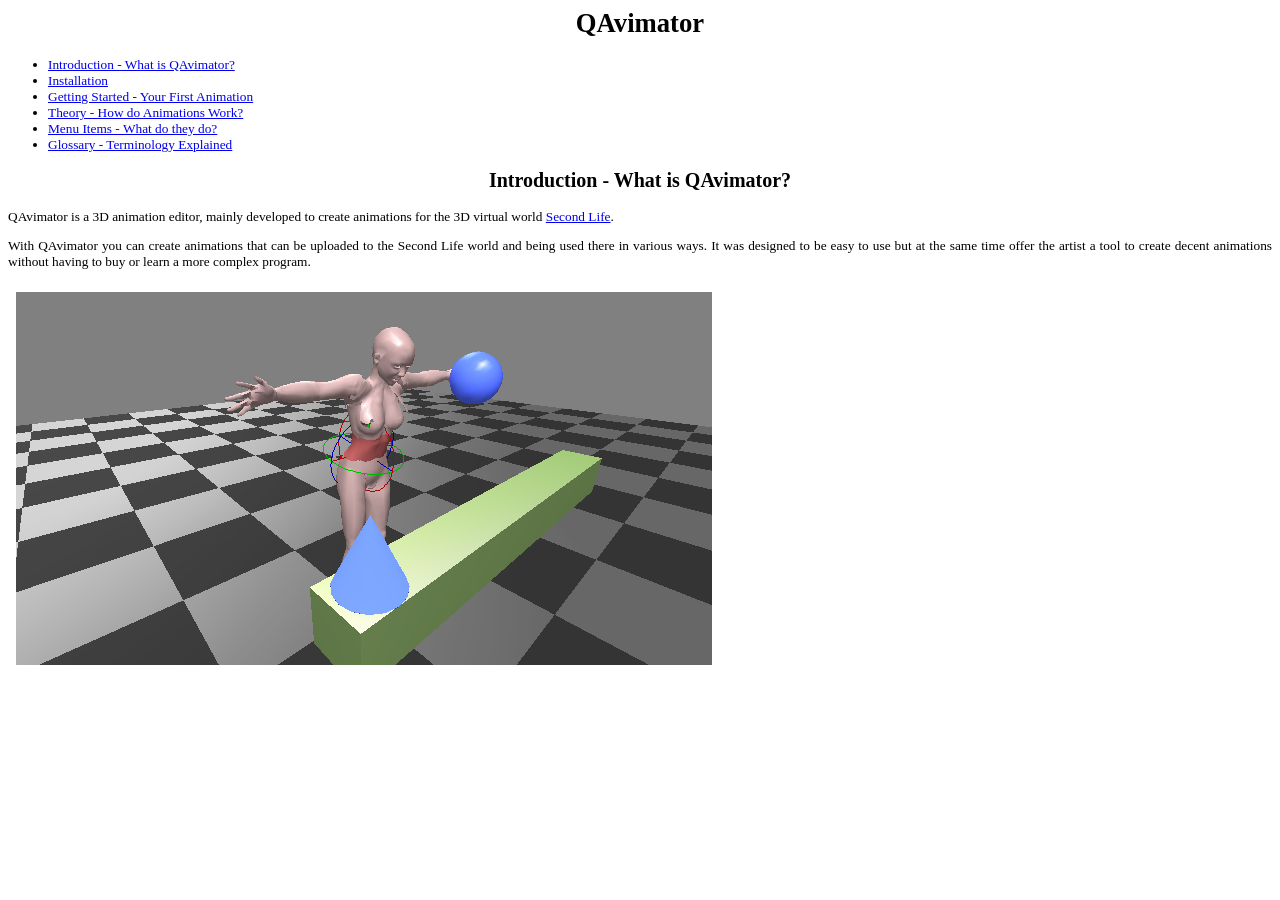
<file: documentation/index.html>
<html>

<head>
<title>Documentation - QAvimator - Introduction - What is QAvimator?</title>
<link rel="stylesheet" type="text/css" href="documentation.css" />
<meta http-equiv="Content-Type" content="text/html; charset=iso8859-15" />
</head>

<body>

<h1>QAvimator</h1>

<ul>
<li><a href="index.html">Introduction - What is QAvimator?</a></li>
<li><a href="installation.html">Installation</a></li>
<li><a href="start.html">Getting Started - Your First Animation</a></li>
<li><a href="theory.html">Theory - How do Animations Work?</a></li>
<li><a href="menus.html">Menu Items - What do they do?</a></li>
<li><a href="glossary.html">Glossary - Terminology Explained</a></li>
</ul>

<h2>Introduction - What is QAvimator?</h2>

<p>QAvimator is a 3D animation editor, mainly developed to create animations for the 3D
virtual world <a href="http://secondlife.com">Second Life</a>.</p>

<p>With QAvimator you can create animations that can be uploaded to the Second Life world
and being used there in various ways. It was designed to be easy to use but at the same
time offer the artist a tool to create decent animations without having to buy or learn a
more complex program.</p>

<img src="screenshots/intro.png" align="center" />

</body>

</html>
</file>
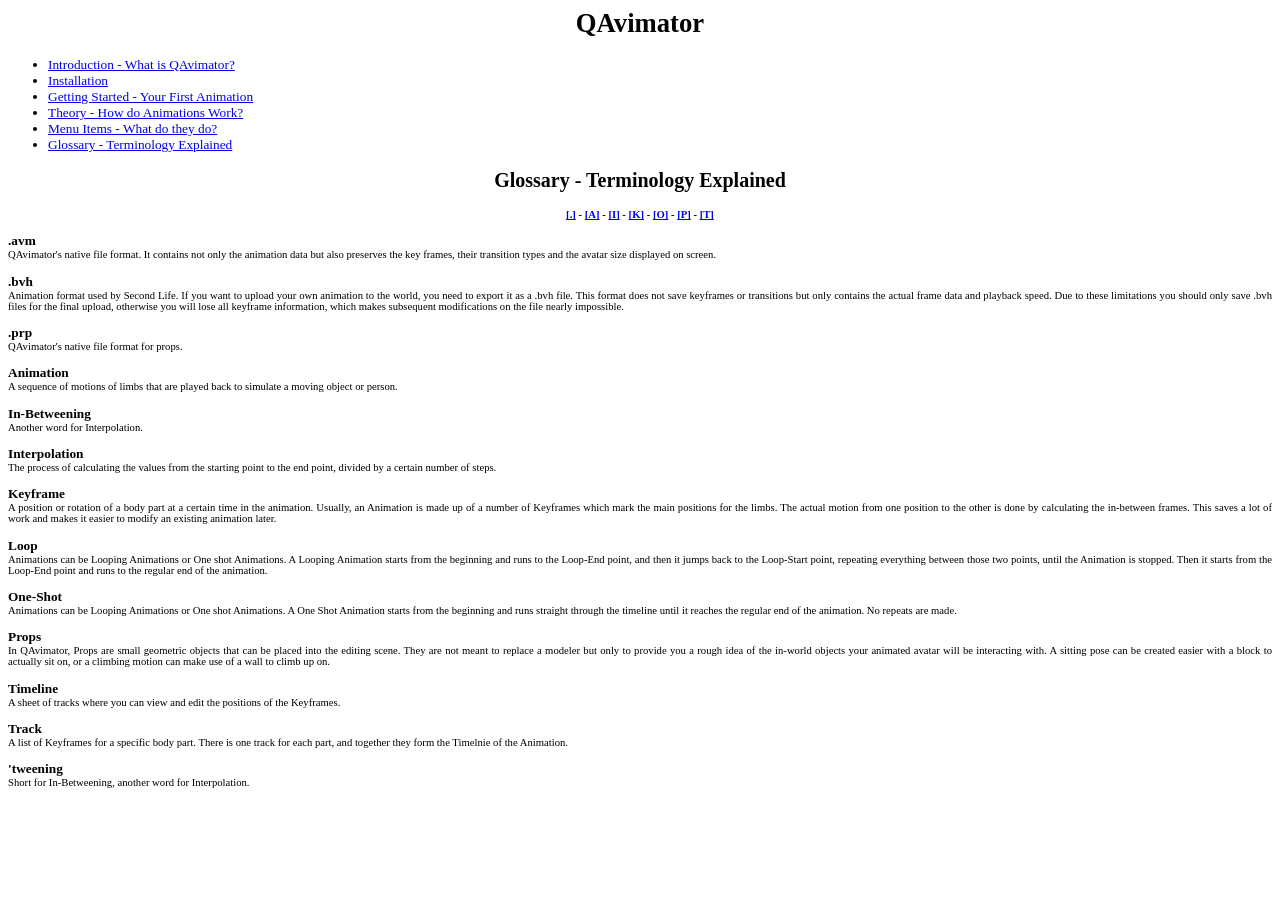
<file: documentation/glossary.html>
<html>

<head>
<title>Documentation - QAvimator - Glossary - Terminology Explained</title>
<link rel="stylesheet" type="text/css" href="documentation.css" />
<meta http-equiv="Content-Type" content="text/html; charset=iso8859-15" />
</head>

<body>

<h1>QAvimator</h1>

<ul>
<li><a href="index.html">Introduction - What is QAvimator?</a></li>
<li><a href="installation.html">Installation</a></li>
<li><a href="start.html">Getting Started - Your First Animation</a></li>
<li><a href="theory.html">Theory - How do Animations Work?</a></li>
<li><a href="menus.html">Menu Items - What do they do?</a></li>
<li><a href="glossary.html">Glossary - Terminology Explained</a></li>
</ul>

<h2>Glossary - Terminology Explained</h2>

<p class="glossary_navigator">
<a href="#dot">[.]</a> -
<a href="#a">[A]</a> -
<a href="#I">[I]</a> -
<a href="#k">[K]</a> -
<a href="#o">[O]</a> -
<a href="#p">[P]</a> -
<a href="#t">[T]</a>

<a name="dot"></a>
<p><span class="glossary_term">.avm</span><br />
<span class="glossary_explanation">QAvimator's native file format. It contains not only
the animation data but also preserves the key frames, their transition types and the
avatar size displayed on screen.</span></p>

<p><span class="glossary_term">.bvh</span><br />
<span class="glossary_explanation">Animation format used by Second Life. If you want to
upload your own animation to the world, you need to export it as a .bvh file. This format
does not save keyframes or transitions but only contains the actual frame data and playback
speed. Due to these limitations you should only save .bvh files for the final upload,
otherwise you will lose all keyframe information, which makes subsequent modifications on
the file nearly impossible.</span></p>

<p><span class="glossary_term">.prp</span><br />
<span class="glossary_explanation">QAvimator's native file format for props.</span></p>

<a name="a"></a>
<p><span class="glossary_term">Animation</span><br />
<span class="glossary_explanation">A sequence of motions of limbs that are played back to
simulate a moving object or person.</span></p>

<a name="i"></a>
<p><span class="glossary_term">In-Betweening</span><br />
<span class="glossary_explanation">Another word for Interpolation.</span></p>

<p><span class="glossary_term">Interpolation</span><br />
<span class="glossary_explanation">The process of calculating the values from the starting
point to the end point, divided by a certain number of steps.</span></p>

<a name="k"></a>
<p><span class="glossary_term">Keyframe</span><br />
<span class="glossary_explanation">A position or rotation of a body part at a certain time
in the animation. Usually, an Animation is made up of a number of Keyframes which mark the
main positions for the limbs. The actual motion from one position to the other is done by calculating the in-between frames. This saves a lot of work and makes it easier to modify
an existing animation later.</span></p>

<a name="l"></a>
<p><span class="glossary_term">Loop</span><br />
<span class="glossary_explanation">Animations can be Looping Animations or One shot
Animations. A Looping Animation starts from the beginning and runs to the Loop-End point,
and then it jumps back to the Loop-Start point, repeating everything between those two
points, until the Animation is stopped. Then it starts from the Loop-End point and runs to
the regular end of the animation.</span></p>

<a name="o"></a>
<p><span class="glossary_term">One-Shot</span><br />
<span class="glossary_explanation">Animations can be Looping Animations or One shot
Animations. A One Shot Animation starts from the beginning and runs straight through the
timeline until it reaches the regular end of the animation. No repeats are made.</span></p>

<a name="p"></a>
<p><span class="glossary_term">Props</span><br />
<span class="glossary_explanation">In QAvimator, Props are small geometric objects that can
be placed into the editing scene. They are not meant to replace a modeler but only to
provide you a rough idea of the in-world objects your animated avatar will be interacting
with. A sitting pose can be created easier with a block to actually sit on, or a climbing
motion can make use of a wall to climb up on.</span></p>

<a name="t"></a>
<p><span class="glossary_term">Timeline</span><br />
<span class="glossary_explanation">A sheet of tracks where you can view and edit the
positions of the Keyframes.</span></p>

<p><span class="glossary_term">Track</span><br />
<span class="glossary_explanation">A list of Keyframes for a specific body part. There is one
track for each part, and together they form the Timelnie of the Animation.</span></p>

<p><span class="glossary_term">'tweening</span><br />
<span class="glossary_explanation">Short for In-Betweening, another word for Interpolation.</span></p>

<!--
<a name="X"></a>
<p><span class="glossary_term">XXXXXXXXX</span><br />
<span class="glossary_explanation">YYYYYYYY</span></p>
//-->
</body>
</html>
</file>
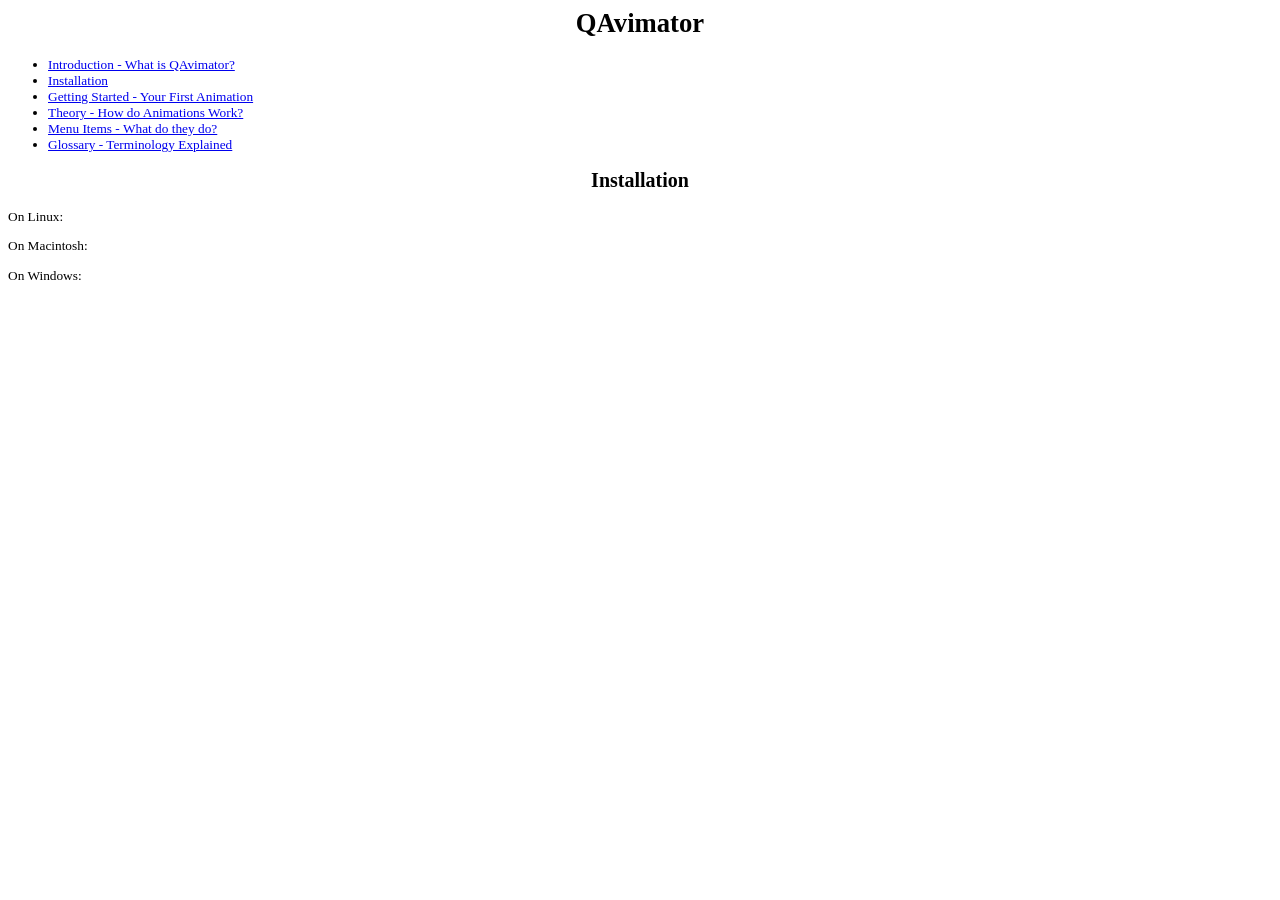
<file: documentation/installation.html>
<html>

<head>
<title>Documentation - QAvimator - Introduction - What is QAvimator?</title>
<link rel="stylesheet" type="text/css" href="documentation.css" />
<meta http-equiv="Content-Type" content="text/html; charset=iso8859-15" />
</head>

<body>

<h1>QAvimator</h1>

<ul>
<li><a href="index.html">Introduction - What is QAvimator?</a></li>
<li><a href="installation.html">Installation</a></li>
<li><a href="start.html">Getting Started - Your First Animation</a></li>
<li><a href="theory.html">Theory - How do Animations Work?</a></li>
<li><a href="menus.html">Menu Items - What do they do?</a></li>
<li><a href="glossary.html">Glossary - Terminology Explained</a></li>
</ul>

<h2>Installation</h2>

<p>On Linux:</p>
<p>On Macintosh:</p>
<p>On Windows:</p>

</body>

</html>
</file>
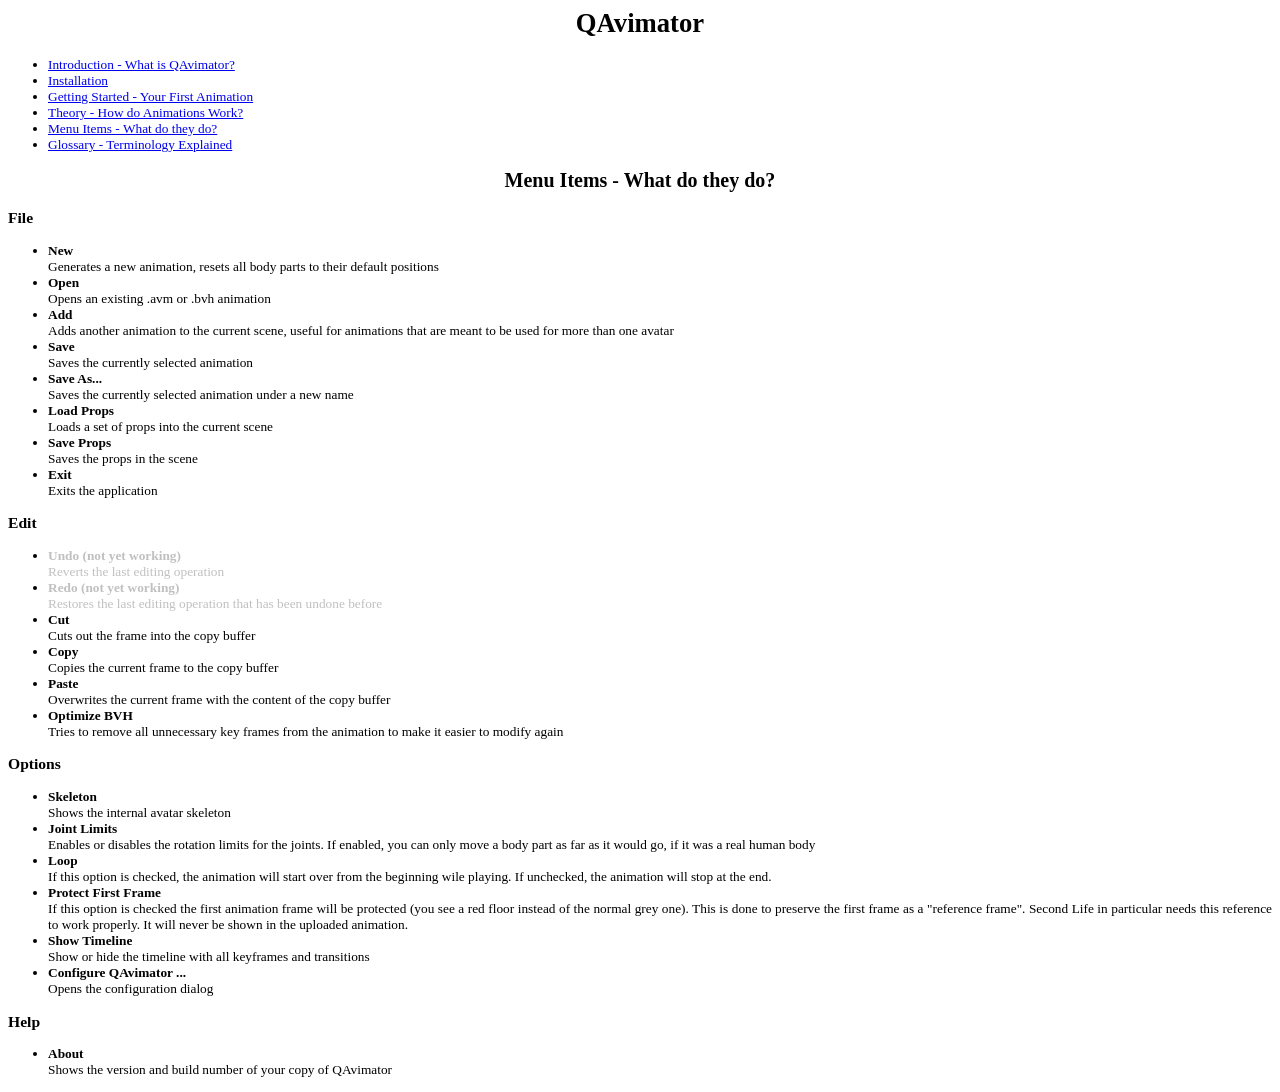
<file: documentation/menus.html>
<html>

<head>
<title>Documentation - QAvimator - Menu Items - What do they do?</title>
<link rel="stylesheet" type="text/css" href="documentation.css" />
<meta http-equiv="Content-Type" content="text/html; charset=iso8859-15" />
</head>

<body>

<h1>QAvimator</h1>

<ul>
<li><a href="index.html">Introduction - What is QAvimator?</a></li>
<li><a href="installation.html">Installation</a></li>
<li><a href="start.html">Getting Started - Your First Animation</a></li>
<li><a href="theory.html">Theory - How do Animations Work?</a></li>
<li><a href="menus.html">Menu Items - What do they do?</a></li>
<li><a href="glossary.html">Glossary - Terminology Explained</a></li>
</ul>

<h2>Menu Items - What do they do?</h2>

<h3>File</h3>
<p>
<ul>
<li><span class="menu_item">New</span><br />
<span class="menu_explanation">Generates a new animation, resets all body parts to their default positions</span></li>
<li><span class="menu_item">Open</span><br />
<span class="menu_explanation">Opens an existing .avm or .bvh animation</span></li>
<li><span class="menu_item">Add</span><br />
<span class="menu_explanation">Adds another animation to the current scene, useful for 
animations that are meant to be used for more than one avatar</span></li>
<li><span class="menu_item">Save</span><br />
<span class="menu_explanation">Saves the currently selected animation</span></li>
<li><span class="menu_item">Save As...</span><br />
<span class="menu_explanation">Saves the currently selected animation under a new name</span></li>
<li><span class="menu_item">Load Props</span><br />
<span class="menu_explanation">Loads a set of props into the current scene</span></li>
<li><span class="menu_item">Save Props</span><br />
<span class="menu_explanation">Saves the props in the scene</span></li>
<li><span class="menu_item">Exit</span><br />
<span class="menu_explanation">Exits the application</span></li>
</ul>
</p>

<h3>Edit</h3>
<p>
<ul>
<li><span class="menu_item_inactive">Undo (not yet working)</span><br />
<span class="menu_explanation_inactive">Reverts the last editing operation</span></li>
<li><span class="menu_item_inactive">Redo (not yet working)</span><br />
<span class="menu_explanation_inactive">Restores the last editing operation that has been 
undone before</span></li>
<li><span class="menu_item">Cut</span><br />
<span class="menu_explanation">Cuts out the frame into the copy buffer</span></li>
<li><span class="menu_item">Copy</span><br />
<span class="menu_explanation">Copies the current frame to the copy buffer</span></li>
<li><span class="menu_item">Paste</span><br />
<span class="menu_explanation">Overwrites the current frame with the content of the copy
buffer</span></li>
<li><span class="menu_item">Optimize BVH</span><br />
<span class="menu_explanation">Tries to remove all unnecessary key frames from the
animation to make it easier to modify again</span></li>
</ul>
</p>

<h3>Options</h3>
<p>
<ul>
<li><span class="menu_item">Skeleton</span><br />
<span class="menu_explanation">Shows the internal avatar skeleton</span></li>
<li><span class="menu_item">Joint Limits</span><br />
<span class="menu_explanation">Enables or disables the rotation limits for the joints. If
enabled, you can only move a body part as far as it would go, if it was a real human
body</span></li>
<li><span class="menu_item">Loop</span><br />
<span class="menu_explanation">If this option is checked, the animation will start over from
the beginning wile playing. If unchecked, the animation will stop at the end.</span></li>
<li><span class="menu_item">Protect First Frame</span><br />
<span class="menu_explanation">If this option is checked the first animation frame will be
protected (you see a red floor instead of the normal grey one). This is done to preserve
the first frame as a "reference frame". Second Life in particular needs this reference to
work properly. It will never be shown in the uploaded animation.</span></li>
<li><span class="menu_item">Show Timeline</span><br />
<span class="menu_explanation">Show or hide the timeline with all keyframes and transitions
</span></li>
<li><span class="menu_item">Configure QAvimator ...</span><br />
<span class="menu_explanation">Opens the configuration dialog</span></li>
</ul>
</p>

<h3>Help</h3>
<p>
<ul>
<li><span class="menu_item">About</span><br />
<span class="menu_explanation">Shows the version and build number of your copy of QAvimator
</span></li>
</ul>
</p>

</body>

</html>
</file>
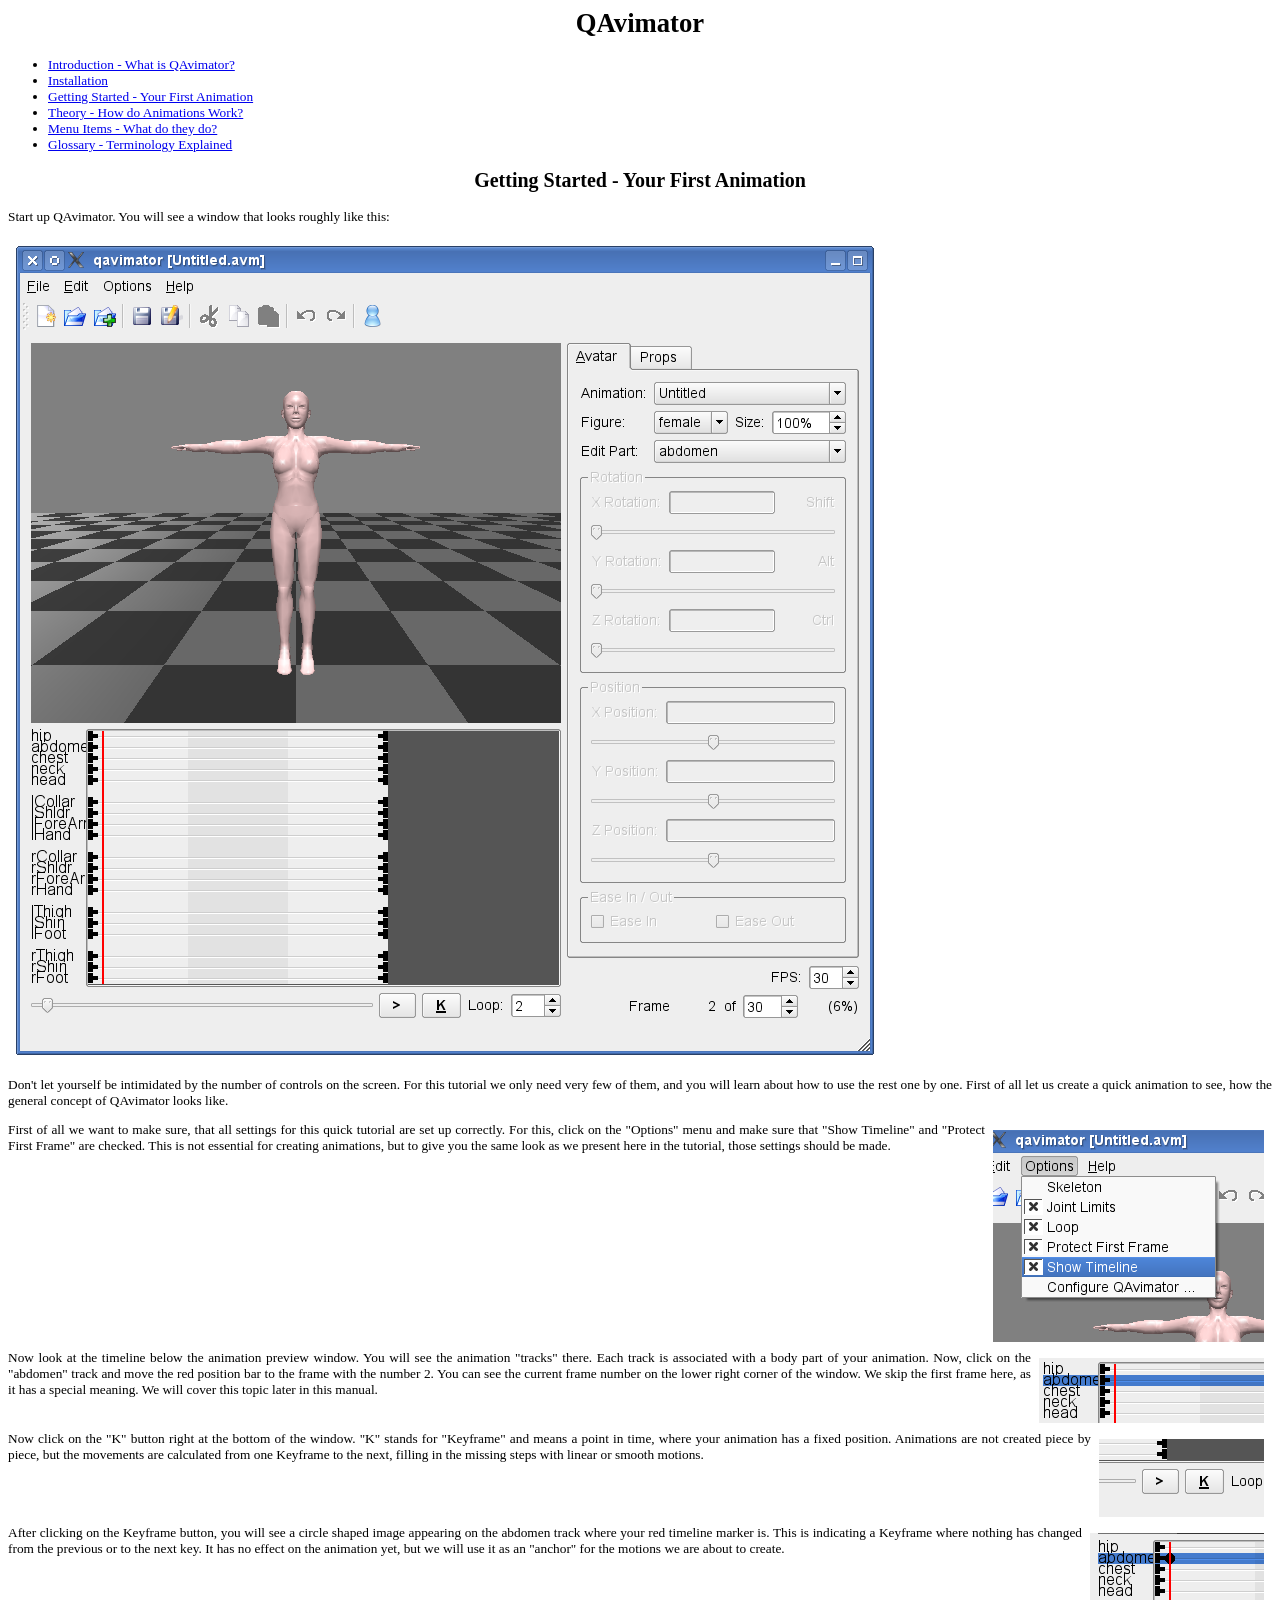
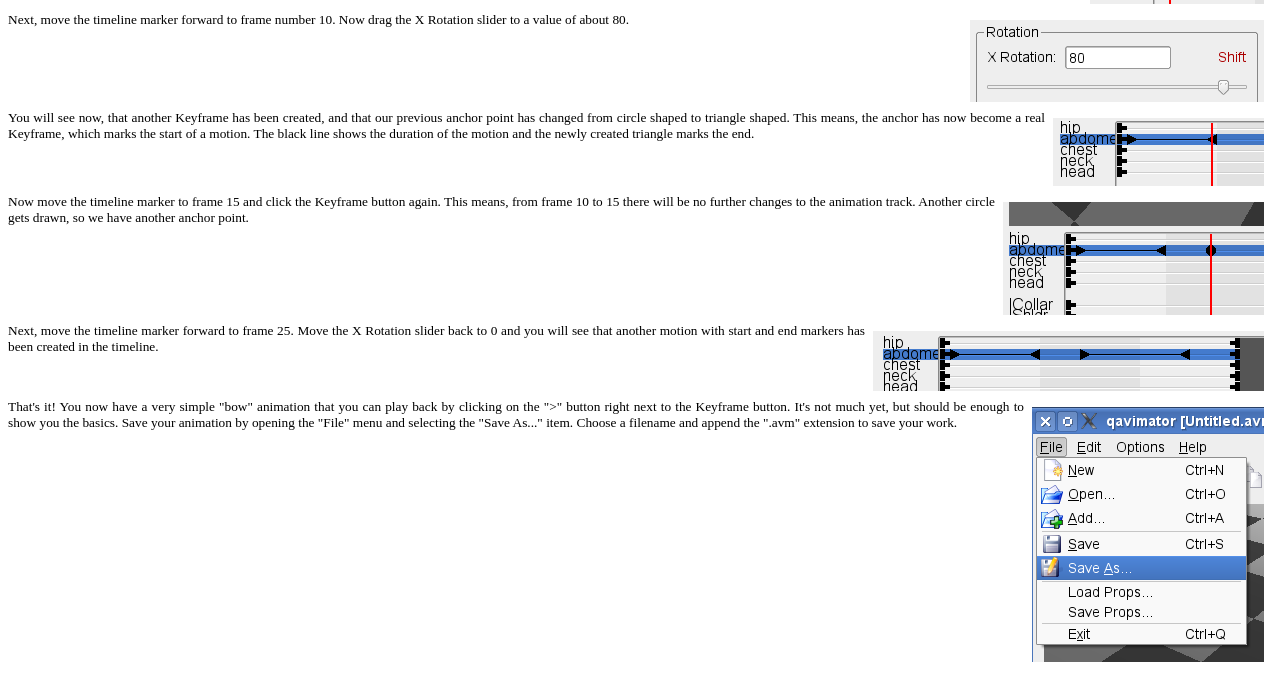
<file: documentation/start.html>
<html>

<head>
<title>Documentation - QAvimator - Getting Started - Your First Animation</title>
<link rel="stylesheet" type="text/css" href="documentation.css" />
<meta http-equiv="Content-Type" content="text/html; charset=iso8859-15" />
</head>

<body>

<h1>QAvimator</h1>

<ul>
<li><a href="index.html">Introduction - What is QAvimator?</a></li>
<li><a href="installation.html">Installation</a></li>
<li><a href="start.html">Getting Started - Your First Animation</a></li>
<li><a href="theory.html">Theory - How do Animations Work?</a></li>
<li><a href="menus.html">Menu Items - What do they do?</a></li>
<li><a href="glossary.html">Glossary - Terminology Explained</a></li>
</ul>

<h2>Getting Started - Your First Animation</h2>

<p>Start up QAvimator. You will see a window that looks roughly like this:</p>

<p><img src="screenshots/start_new_animation.png" /></p>

<p>Don't let yourself be intimidated by the number of controls on the screen. For this
tutorial we only need very few of them, and you will learn about how to use the rest
one by one. First of all let us create a quick animation to see, how the general concept
of QAvimator looks like.</p>

<p>

<img src="screenshots/start_timeline_checked.png" align="right">
First of all we want to make sure, that all settings for this quick tutorial are set up
correctly. For this, click on the "Options" menu and make sure that "Show Timeline" and
"Protect First Frame" are checked. This is not essential for creating animations, but to
give you the same look as we present here in the tutorial, those settings should be made.
<br clear="all" />

<img src="screenshots/start_abdomen_track.png" align="right">
Now look at the timeline below the animation preview window. You will see the animation
"tracks" there. Each track is associated with a body part of your animation. Now, click
on the "abdomen" track and move the red position bar to the frame with the number 2. You
can see the current frame number on the lower right corner of the window. We skip the first
frame here, as it has a special meaning. We will cover this topic later in this manual.
<br clear="all" />

<img src="screenshots/start_k_button.png" align="right">
Now click on the "K" button right at the bottom of the window. "K" stands for "Keyframe"
and means a point in time, where your animation has a fixed position. Animations are not
created piece by piece, but the movements are calculated from one Keyframe to the next,
filling in the missing steps with linear or smooth motions.
<br clear="all" />

<img src="screenshots/start_circle_shaped_keyframe.png" align="right">
After clicking on the Keyframe button, you will see a circle shaped image appearing on the
abdomen track where your red timeline marker is. This is indicating a Keyframe where nothing
has changed from the previous or to the next key. It has no effect on the animation yet,
but we will use it as an "anchor" for the motions we are about to create.
<br clear="all" />

<img src="screenshots/start_x_80.png" align="right">
Next, move the timeline marker forward to frame number 10. Now drag the X Rotation slider
to a value of about 80.
<br clear="all" />

<img src="screenshots/start_triangle_keyframes.png" align="right">
You will see now, that another Keyframe has been created, and that
our previous anchor point has changed from circle shaped to triangle shaped. This means,
the anchor has now become a real Keyframe, which marks the start of a motion. The black line
shows the duration of the motion and the newly created triangle marks the end.
<br clear="all" />

<img src="screenshots/start_circle_shaped_keyframe_on_15.png" align="right">
Now move the timeline marker to frame 15 and click the Keyframe button again. This means, from frame 10 to 15 there will be no further changes to the animation track. Another circle
gets drawn, so we have another anchor point.
<br clear="all" />

<img src="screenshots/start_triangle_keyframes_on_25.png" align="right">
Next, move the timeline marker forward to frame 25. Move the X Rotation slider back to 0 and
you will see that another motion with start and end markers has been created in the timeline.
<br clear="all" />

<img src="screenshots/start_save_as.png" align="right">
That's it! You now have a very simple "bow" animation that you can play back by clicking on
the "&gt;" button right next to the Keyframe button. It's not much yet, but should be enough to show you the basics. Save your animation by opening the "File" menu and selecting the
"Save As..." item. Choose a filename and append the ".avm" extension to save your work.
<br clear="all" />
</p>

</body>

</html>
</file>
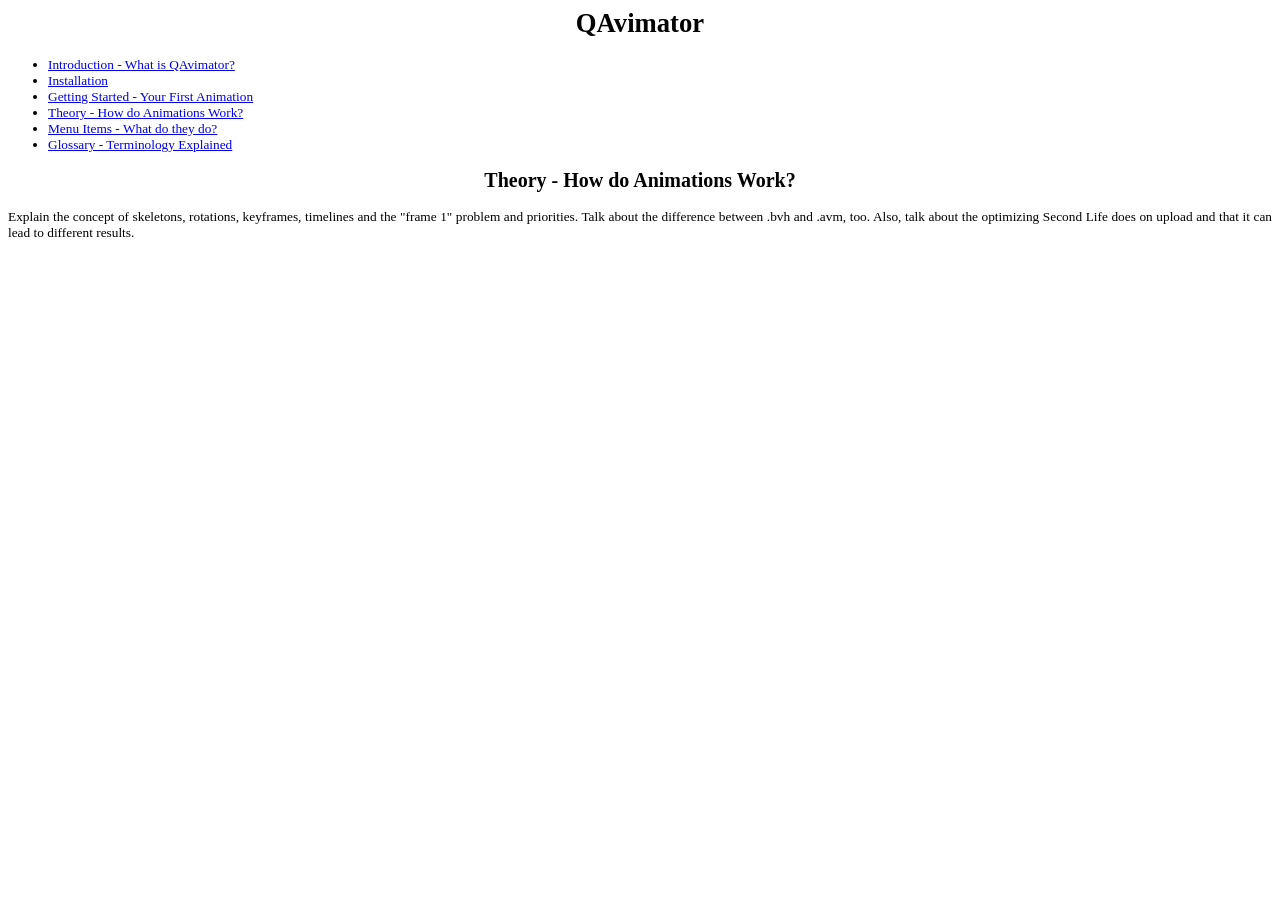
<file: documentation/theory.html>
<html>

<head>
<title>Documentation - QAvimator - Theory - How do Animations Work?</title>
<link rel="stylesheet" type="text/css" href="documentation.css" />
<meta http-equiv="Content-Type" content="text/html; charset=iso8859-15" />
</head>

<body>

<h1>QAvimator</h1>

<ul>
<li><a href="index.html">Introduction - What is QAvimator?</a></li>
<li><a href="installation.html">Installation</a></li>
<li><a href="start.html">Getting Started - Your First Animation</a></li>
<li><a href="theory.html">Theory - How do Animations Work?</a></li>
<li><a href="menus.html">Menu Items - What do they do?</a></li>
<li><a href="glossary.html">Glossary - Terminology Explained</a></li>
</ul>

<h2>Theory - How do Animations Work?</h2>

<p>Explain the concept of skeletons, rotations, keyframes, timelines and the "frame 1"
problem and priorities. Talk about the difference between .bvh and .avm, too. Also,
talk about the optimizing Second Life does on upload and that it can lead to different
results.</p>

</body>

</html>
</file>
<file: documentation/documentation.css>
body
{
  font: sans-serif;
  font-size: 10pt;
  text-align: justify;
  background-color: #ffffff;
  color: #000000;
}

h1
{
  text-align: center;
}

h2
{
  text-align: center;
}

img
{
  margin: 8px;
}

.menu_item
{
  font-weight: bold;
}

.menu_explanation
{
}

.menu_item_inactive
{
  color: #c0c0c0;
  font-weight: bold;
}

.menu_explanation_inactive
{
  color: #c0c0c0;
}

.glossary_navigator
{
  font-weight: bold;
  font-size: 8pt;
  text-align: center;
}

.glossary_term
{
  font-weight: bold;
}

.glossary_explanation
{
  font-size: 8pt;
}
</file>
